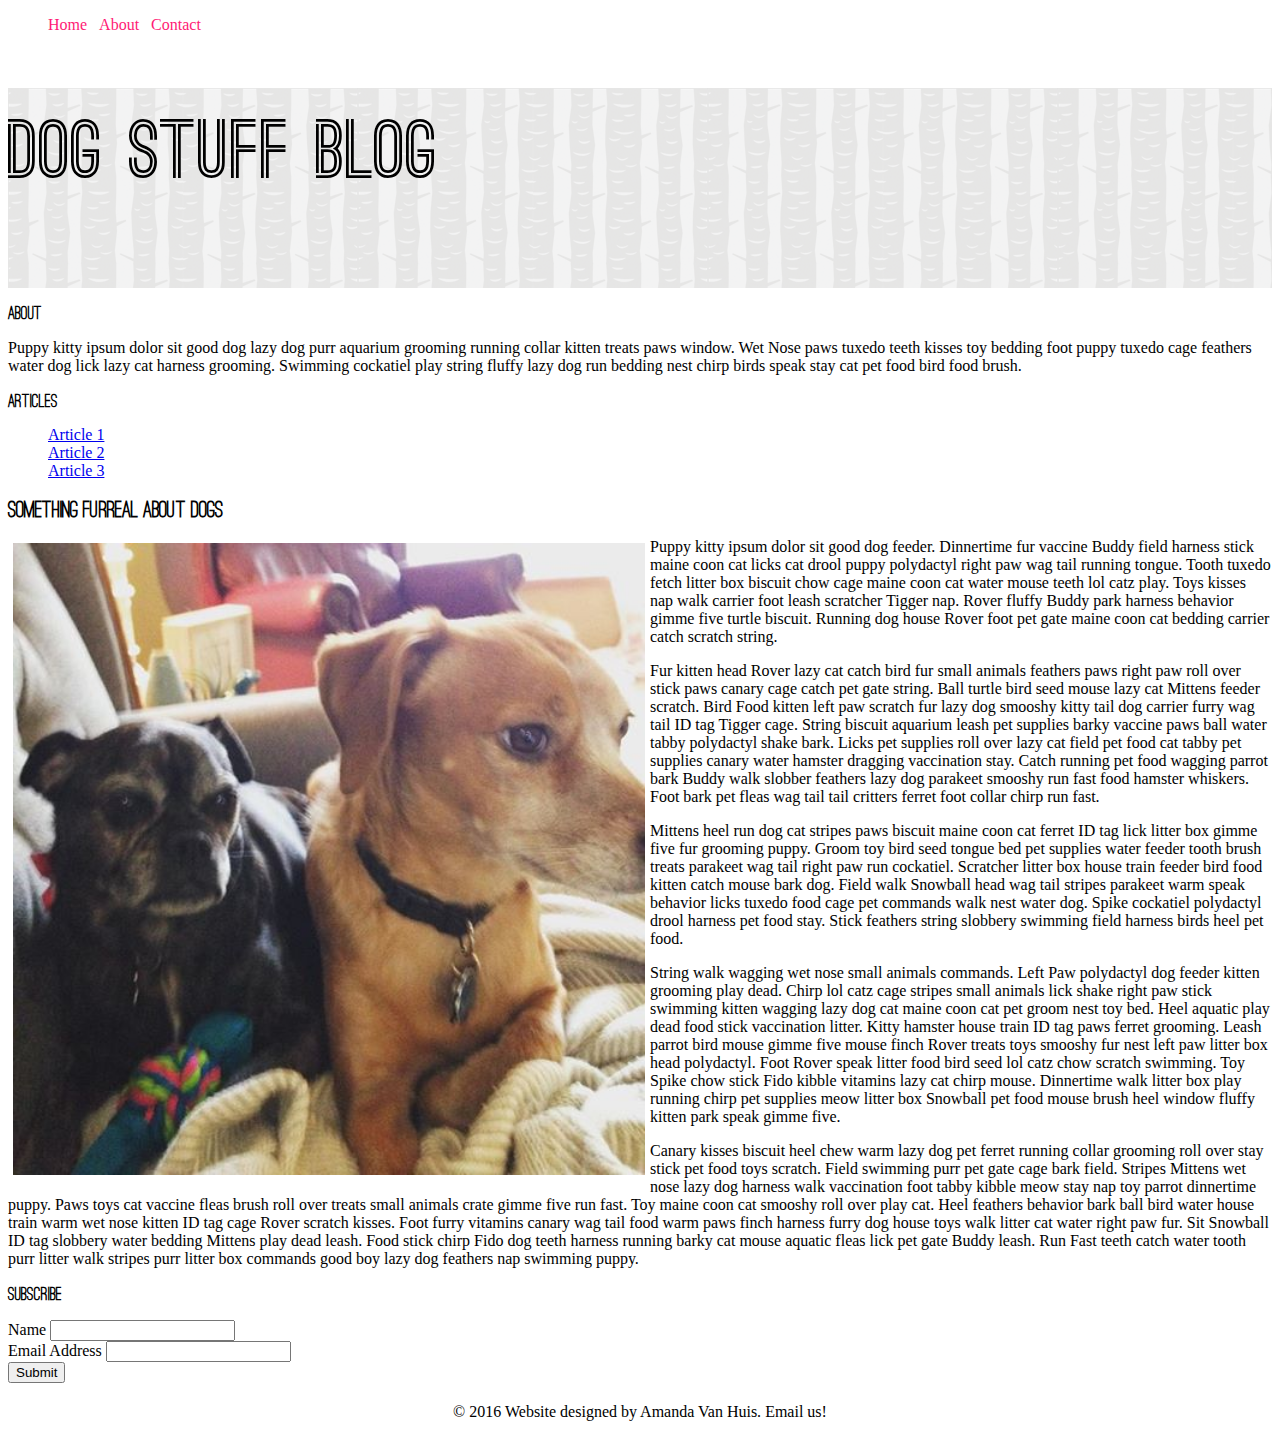
<file: index.html>
<!DOCTYPE html>
	<head>
		<!-- Latest compiled and minified CSS -->
		<link rel="stylesheet" href="https://maxcdn.bootstrapcdn.com/bootstrap/3.3.6/css/bootstrap.min.css" integrity="sha384-1q8mTJOASx8j1Au+a5WDVnPi2lkFfwwEAa8hDDdjZlpLegxhjVME1fgjWPGmkzs7" crossorigin="anonymous">
		<link rel="stylesheet" type="text/css" href="stylesheet.css">
		<link href='https://fonts.googleapis.com/css?family=Playfair+Display' rel='stylesheet' type='text/css'>
		<title>Amanda Van Huis</title>
	</head>
	<body>
		<div class="container-fluid">
			<nav>
				<ul class="nav nav-pills">
					<li><a href="index.html">Home</a></li>
					<li><a href="#">About</a></li>
					<li><a href="contact.html">Contact</a></li>
				</ul>
			</nav>
		</div>
		<div class="container-fluid" id="header">
			<h1 class="text-center">Dog Stuff Blog</h1>
		</div>

		
		<div class="container"> <!--Begin Main Container Div-->

<!--Left Side Bar-->			
			<div class="col-md-2">
				<h3>About</h3>
					<p>Puppy kitty ipsum dolor sit good dog lazy dog purr aquarium grooming running collar kitten treats paws window. Wet Nose paws tuxedo teeth kisses toy bedding foot puppy tuxedo cage feathers water dog lick lazy cat harness grooming. Swimming cockatiel play string fluffy lazy dog run bedding nest chirp birds speak stay cat pet food bird food brush.</p>
				<h3>Articles</h3>
				<ul>
					<li><a href="#">Article 1</a></li>
					<li><a href="#">Article 2</a></li>
					<li><a href="#">Article 3</a></li>
				</ul>
			</div>

<!--Middle Main Content-->			
			<div class="col-md-6">
				<h2>Something Furreal About Dogs</h2>
				<img class="img-responsive" src="images/dogs.jpg"/>
					<p>Puppy kitty ipsum dolor sit good dog feeder. Dinnertime fur vaccine Buddy field harness stick maine coon cat licks cat drool puppy polydactyl right paw wag tail running tongue. Tooth tuxedo fetch litter box biscuit chow cage maine coon cat water mouse teeth lol catz play. Toys kisses nap walk carrier foot leash scratcher Tigger nap. Rover fluffy Buddy park harness behavior gimme five turtle biscuit. Running dog house Rover foot pet gate maine coon cat bedding carrier catch scratch string.<p>

					<p>Fur kitten head Rover lazy cat catch bird fur small animals feathers paws right paw roll over stick paws canary cage catch pet gate string. Ball turtle bird seed mouse lazy cat Mittens feeder scratch. Bird Food kitten left paw scratch fur lazy dog smooshy kitty tail dog carrier furry wag tail ID tag Tigger cage. String biscuit aquarium leash pet supplies barky vaccine paws ball water tabby polydactyl shake bark. Licks pet supplies roll over lazy cat field pet food cat tabby pet supplies canary water hamster dragging vaccination stay. Catch running pet food wagging parrot bark Buddy walk slobber feathers lazy dog parakeet smooshy run fast food hamster whiskers. Foot bark pet fleas wag tail tail critters ferret foot collar chirp run fast.</p>

					<p>Mittens heel run dog cat stripes paws biscuit maine coon cat ferret ID tag lick litter box gimme five fur grooming puppy. Groom toy bird seed tongue bed pet supplies water feeder tooth brush treats parakeet wag tail right paw run cockatiel. Scratcher litter box house train feeder bird food kitten catch mouse bark dog. Field walk Snowball head wag tail stripes parakeet warm speak behavior licks tuxedo food cage pet commands walk nest water dog. Spike cockatiel polydactyl drool harness pet food stay. Stick feathers string slobbery swimming field harness birds heel pet food.</p>

					<p>String walk wagging wet nose small animals commands. Left Paw polydactyl dog feeder kitten grooming play dead. Chirp lol catz cage stripes small animals lick shake right paw stick swimming kitten wagging lazy dog cat maine coon cat pet groom nest toy bed. Heel aquatic play dead food stick vaccination litter. Kitty hamster house train ID tag paws ferret grooming. Leash parrot bird mouse gimme five mouse finch Rover treats toys smooshy fur nest left paw litter box head polydactyl. Foot Rover speak litter food bird seed lol catz chow scratch swimming. Toy Spike chow stick Fido kibble vitamins lazy cat chirp mouse. Dinnertime walk litter box play running chirp pet supplies meow litter box Snowball pet food mouse brush heel window fluffy kitten park speak gimme five.</p>

					<p>Canary kisses biscuit heel chew warm lazy dog pet ferret running collar grooming roll over stay stick pet food toys scratch. Field swimming purr pet gate cage bark field. Stripes Mittens wet nose lazy dog harness walk vaccination foot tabby kibble meow stay nap toy parrot dinnertime puppy. Paws toys cat vaccine fleas brush roll over treats small animals crate gimme five run fast. Toy maine coon cat smooshy roll over play cat. Heel feathers behavior bark ball bird water house train warm wet nose kitten ID tag cage Rover scratch kisses. Foot furry vitamins canary wag tail food warm paws finch harness furry dog house toys walk litter cat water right paw fur. Sit Snowball ID tag slobbery water bedding Mittens play dead leash. Food stick chirp Fido dog teeth harness running barky cat mouse aquatic fleas lick pet gate Buddy leash. Run Fast teeth catch water tooth purr litter walk stripes purr litter box commands good boy lazy dog feathers nap swimming puppy.</p>
			</div>

<!--Right Side Bar-->			
		<div class="col-md-4">
				<h3>Subscribe</h3>
				<form>
					<div class="form-group">
						<label for="name">Name</label>
						<input type="text" class="form-control">
					</div>
					<div class="form-group">
						<label for="email">Email Address</label>
						<input type="email" class="form-control">
					</div>
					<button type="button" class="btn btn-info">Submit</button>
				</form>				
		</div>
		
		</div> <!--End Container div-->

<!--Footer-->
		<div class="container-fluid" id="footer">
			<p>&copy; 2016 Website designed by Amanda Van Huis. <a href="#" class="glyphicon glyphicon-envelope"></a> Email us!</p>
		</div>
	</body>
</html>
</file>
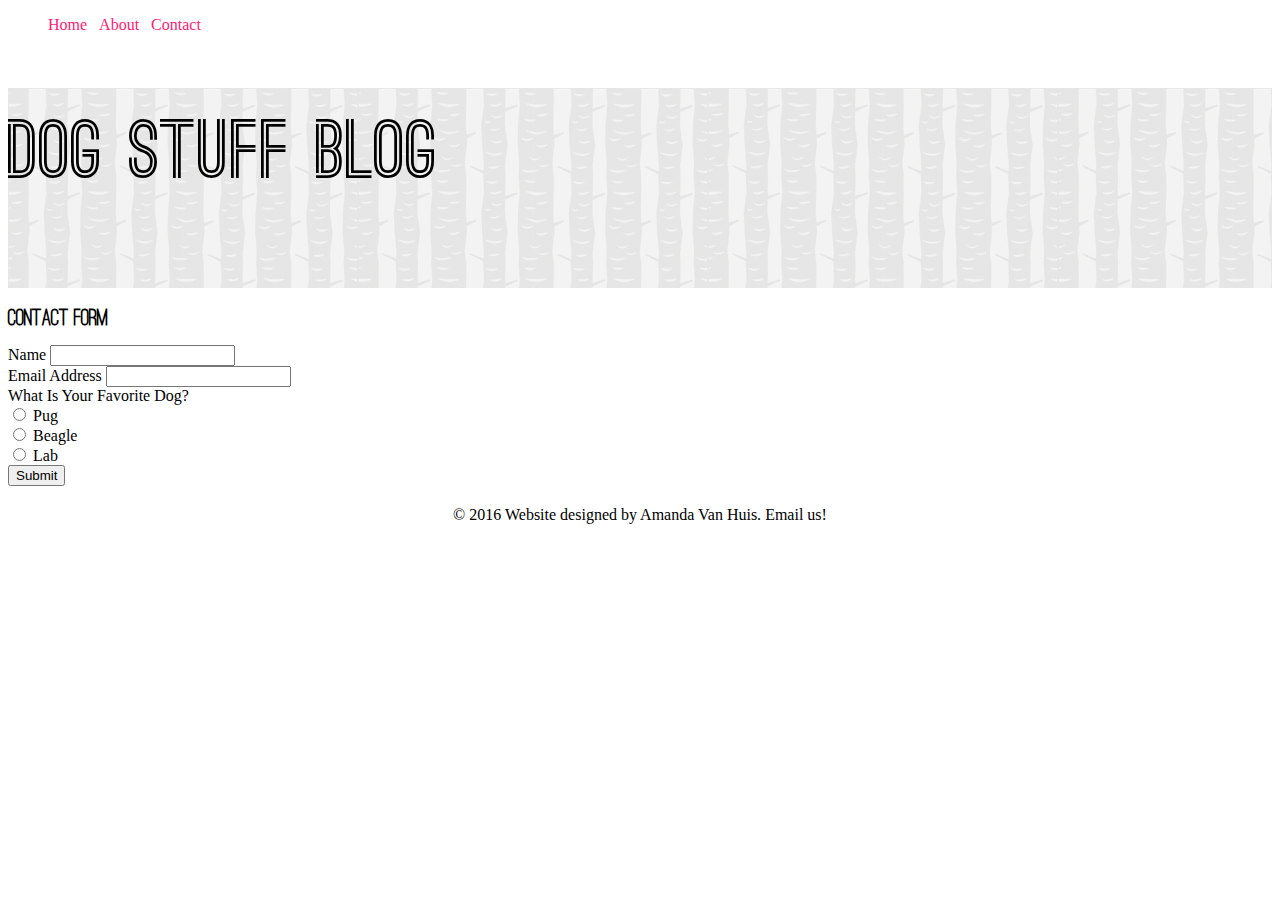
<file: contact.html>
<!DOCTYPE html>
	<head>
		<!-- Latest compiled and minified CSS -->
		<link rel="stylesheet" href="https://maxcdn.bootstrapcdn.com/bootstrap/3.3.6/css/bootstrap.min.css" integrity="sha384-1q8mTJOASx8j1Au+a5WDVnPi2lkFfwwEAa8hDDdjZlpLegxhjVME1fgjWPGmkzs7" crossorigin="anonymous">
		<link rel="stylesheet" type="text/css" href="stylesheet.css">
		<link href='https://fonts.googleapis.com/css?family=Playfair+Display' rel='stylesheet' type='text/css'>
		<title>Amanda Van Huis</title>
	</head>
	<body>

		<div class="container-fluid">
			<nav>
				<ul class="nav nav-pills">
					<li><a href="index.html">Home</a></li>
					<li><a href="#">About</a></li>
					<li><a href="contact.html">Contact</a></li>
				</ul>
			</nav>
		</div>
		<div class="container-fluid" id="header">
			<h1 class="text-center">Dog Stuff Blog</h1>
		</div>
		<div class="container">
			<div class="col-md-12">
				<h2>Contact Form</h2>
				<form>
					<div class="form-group">
						<label for="name">Name</label>
						<input type="text" class="form-control" id="name">
					</div>
					<div class="form-group">
						<label for="email">Email Address</label>
						<input type="email" class="form-control" id="email">
					</div>
						<label for="optiondogs">What Is Your Favorite Dog?</label>
						<div class="radio">
							<label type="radio">
								<input type="radio" name="optiondogs" id="option1" value="option1"> Pug
							</label>
						</div>
						<div class="radio">
							<label>
								<input type="radio" name="optiondogs" id="option2" value="option2"> Beagle
							</label>
						</div>
						<div class="radio">
							<label>
								<input type="radio" name="optiondogs" id="option3" value="option3"> Lab
							</label>
						</div>
						<button type="button" class="btn btn-info">Submit</button>	
				</form>
			</div>	
		</div>

		<!--Footer-->
		<div class="container-fluid" id="footer">
			<p>&copy; 2016 Website designed by Amanda Van Huis. <a href="#" class="glyphicon glyphicon-envelope"></a> Email us!</p>
		</div>
	</body>
</html>
</file>
<file: stylesheet.css>
@font-face {
	font-family: Ostrich;
	src: url(fonts/ostrich-regular.ttf);
}

@font-face {
	font-family: Ostrichbold;
	src: url(fonts/ostrich-bold.ttf);
}


#header {
	height: 200px;
	background-image: url('images/tree_bark/tree_bark/tree_bark.png');
	background-color: gray;
}

.articleheader {
	display: inline-block;
}

h1 {
	font-family: Ostrichbold;
	font-size: 5em;
	text-shadow: 0px 0px .5px #FFFFFF;
	padding-top: 30px;
}

h2, h3 {
	font-family: Ostrich;
}

nav li {
	display: inline-block;
}

nav li a {
	text-decoration: none;
	margin-right: 8px;
	color: #ff1a75;
}

a:hover {
	color: #00b35a;
}

img {
	float: left;
	margin: 5px;
	width: 50%;
}

#footer {
	margin-top: 20px;
	text-align: center;
}

ul li {
	list-style-type: none;
}
</file>
